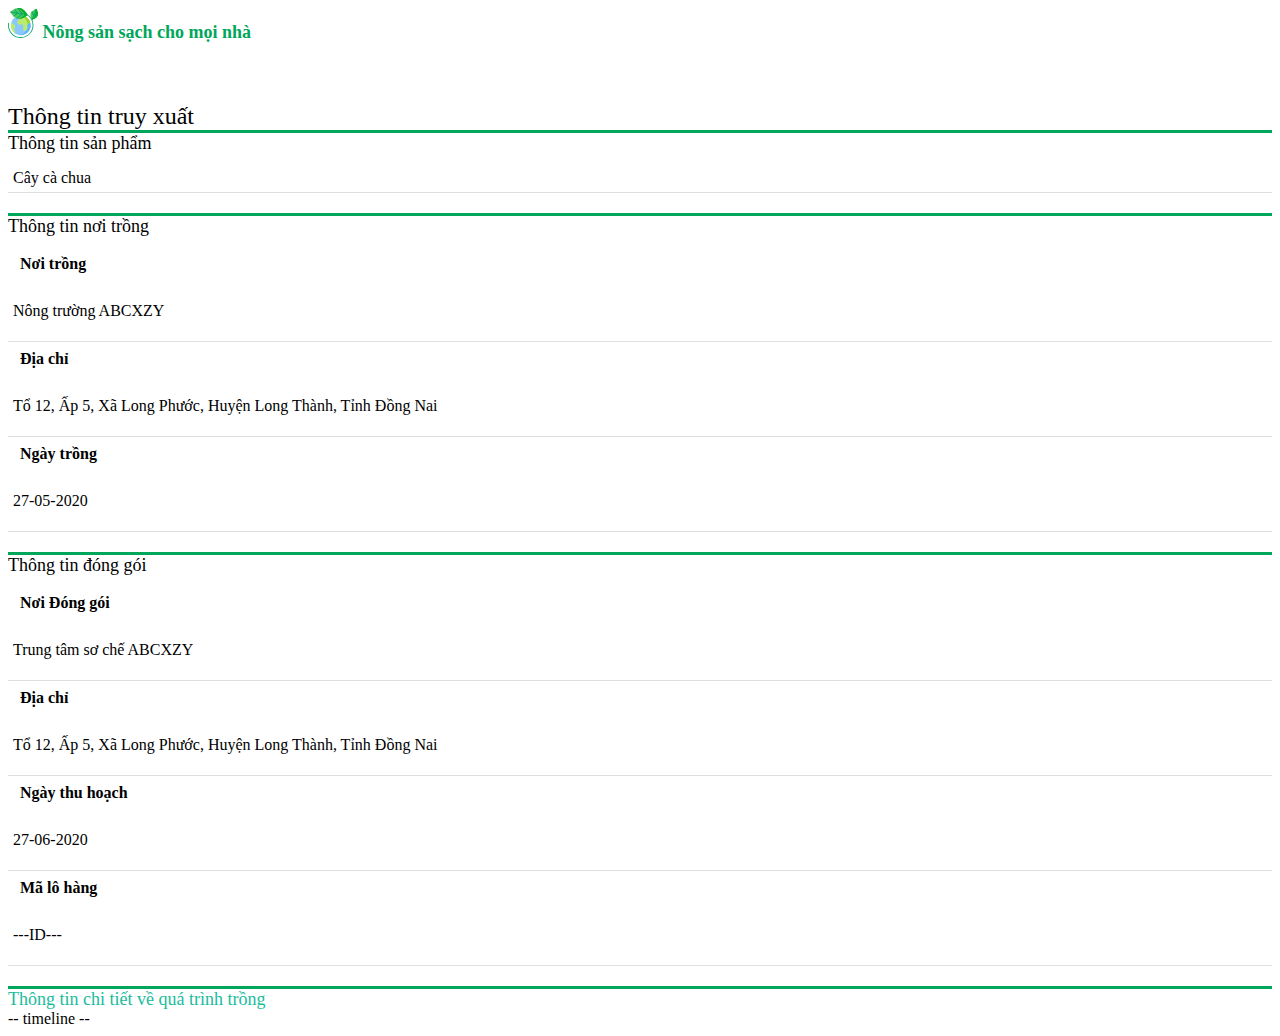
<file: TimeLine/timeLine.html>
<html lang="en">

<head>
    <meta charset="UTF-8">
    <meta name="viewport" content="width=device-width, initial-scale=1.0">
    <title>Document</title>
    <!-- CSS only -->
    <link rel="stylesheet" href="https://stackpath.bootstrapcdn.com/bootstrap/4.5.0/css/bootstrap.min.css" integrity="sha384-9aIt2nRpC12Uk9gS9baDl411NQApFmC26EwAOH8WgZl5MYYxFfc+NcPb1dKGj7Sk" crossorigin="anonymous">

    <!-- JS, Popper.js, and jQuery -->
    <script src="https://code.jquery.com/jquery-3.5.1.slim.min.js" integrity="sha384-DfXdz2htPH0lsSSs5nCTpuj/zy4C+OGpamoFVy38MVBnE+IbbVYUew+OrCXaRkfj" crossorigin="anonymous"></script>
    <script src="https://cdn.jsdelivr.net/npm/popper.js@1.16.0/dist/umd/popper.min.js" integrity="sha384-Q6E9RHvbIyZFJoft+2mJbHaEWldlvI9IOYy5n3zV9zzTtmI3UksdQRVvoxMfooAo" crossorigin="anonymous"></script>
    <script src="https://stackpath.bootstrapcdn.com/bootstrap/4.5.0/js/bootstrap.min.js" integrity="sha384-OgVRvuATP1z7JjHLkuOU7Xw704+h835Lr+6QL9UvYjZE3Ipu6Tp75j7Bh/kR0JKI" crossorigin="anonymous"></script>
    <link rel="stylesheet" href="style.css">
</head>

<body>
    <!-- navbar begin -->
    <nav class="navbar navbar-light bg-light fixed-top">
        <div class="container">
            <a class="navbar-brand" href="#">
                <img src="./img/green.svg" width="30" height="30" class="d-inline-block align-top" alt="">
                <span class="header-text">Nông sản sạch cho mọi nhà</span>
            </a>
        </div>
    </nav>
    <!-- navbar end -->
    <!-- body content begin -->
    <div class="container body-content">
        <div class="row">
            <div class="col p-0">
                <span style="font-size: 24px;">Thông tin truy xuất</span>
            </div>
        </div>
        <div class="row b-top">
            <div class="col pt-2 pl-3">
                <span style="font-size: 18px;">Thông tin sản phẩm</span>
            </div>
        </div>
        <div class="row border-top border-bottom">
            <div class="col">
                <div class="card">
                    <div class="card-body">
                        Cây cà chua
                    </div>
                </div>
            </div>
        </div>
        <div class="row b-top">
            <div class="col pt-2 pl-3">
                <span style="font-size: 18px;">Thông tin nơi trồng</span>
            </div>
        </div>
        <div class="row border-top border-bottom">
            <div class="col">
                <div class="card w-100 border-success">
                    <div class="card-header">
                        Nơi trồng
                    </div>
                    <div class="card-body">
                        <p class="card-text">Nông trường ABCXZY</p>
                    </div>
                    <div class="card-header">
                        Địa chỉ
                    </div>
                    <div class="card-body">
                        <p class="card-text">Tổ 12, Ấp 5, Xã Long Phước, Huyện Long Thành, Tỉnh Đồng Nai</p>
                    </div>
                    <div class="card-header">
                        Ngày trồng
                    </div>
                    <div class="card-body">
                        <p class="card-text">27-05-2020</p>
                    </div>
                </div>
            </div>
        </div>
        <div class="row b-top">
            <div class="col pt-2 pl-3">
                <span style="font-size: 18px;">Thông tin đóng gói</span>
            </div>
        </div>
        <div class="row border-top border-bottom">
            <div class="col">
                <div class="card w-100 border-success">
                    <div class="card-header">
                        Nơi Đóng gói
                    </div>
                    <div class="card-body">
                        <p class="card-text">Trung tâm sơ chế ABCXZY</p>
                    </div>
                    <div class="card-header">
                        Địa chỉ
                    </div>
                    <div class="card-body">
                        <p class="card-text">Tổ 12, Ấp 5, Xã Long Phước, Huyện Long Thành, Tỉnh Đồng Nai</p>
                    </div>
                    <div class="card-header">
                        Ngày thu hoạch
                    </div>
                    <div class="card-body">
                        <p class="card-text">27-06-2020</p>
                    </div>
                    <div class="card-header">
                        Mã lô hàng
                    </div>
                    <div class="card-body">
                        <p class="card-text">---ID---</p>
                    </div>
                </div>
            </div>
        </div>
        <div class="row b-top">
            <div class="col pt-2 pl-3">
            </div>
        </div>
        <a data-toggle="collapse" href="#collapse" aria-expanded="false">
            Thông tin chi tiết về quá trình trồng
        </a>
        <div class="collapse" id="collapse">
            <div>
                -- timeline --
            </div>
        </div>
    </div>
    <!-- body content end -->

</body>

</html>
</file>
<file: TimeLine/style.css>
.header-text {
    font-weight: 600;
    color: #00a65a;
}

.body-content {
    margin-top: 60px;
    padding: 0px !important;
}

.b-top {
    border-top: 3px solid #00a65a;
}

.card-body {
    padding: 5px;
}

.card {
    margin-top: 10px;
    margin-bottom: 20px;
}

.row {
    margin-left: 0px;
}

.card-header {
    padding: .5rem .75rem;
    font-weight: 600;
}

.card-body {
    border-bottom: 1px solid rgba(0, 0, 0, .125);
}

a {
    text-decoration: none;
    color: #1ABC9C;
    font-size: 18px;
}

a:hover {
    text-decoration: none;
    color: #00a65a;
}
</file>
